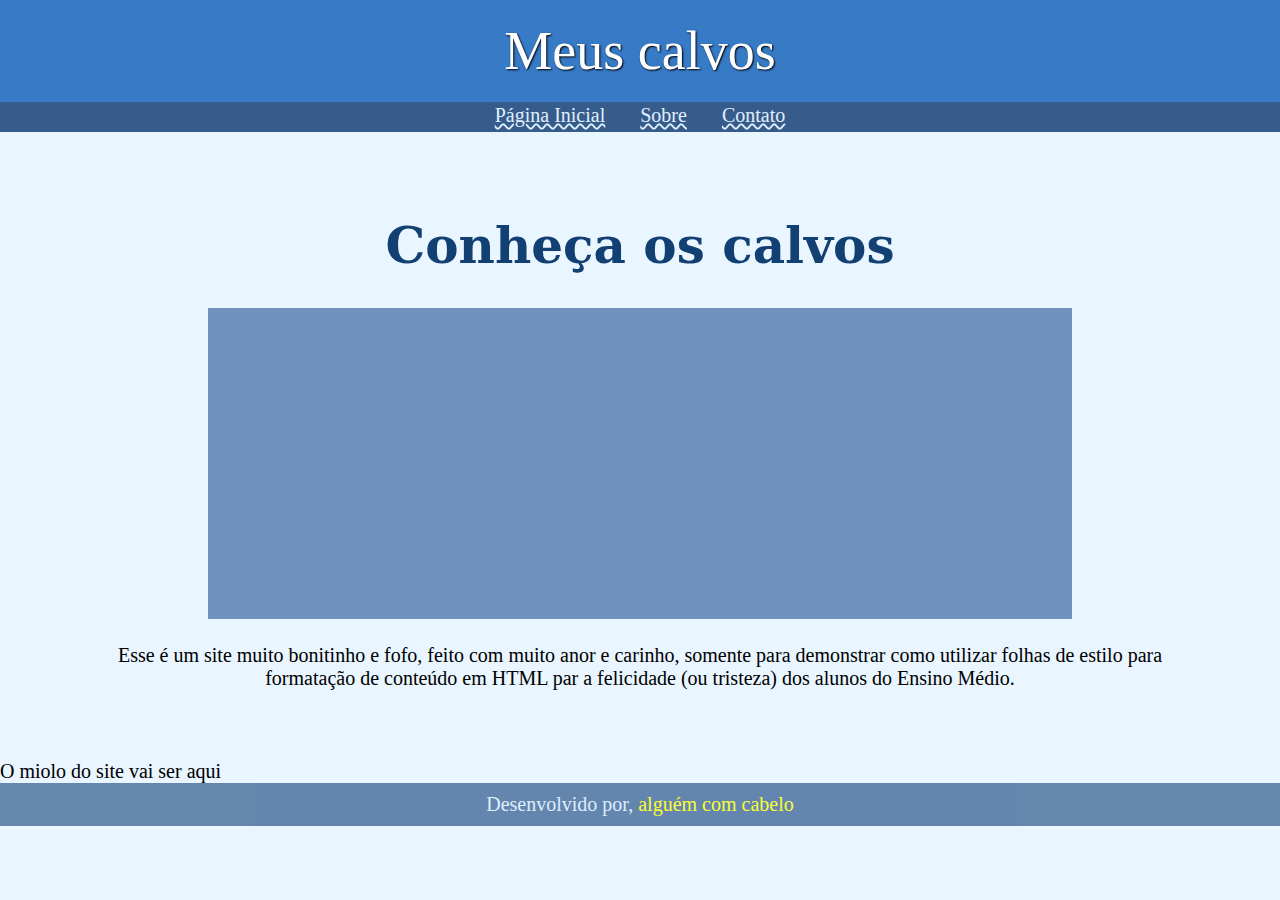
<file: index.html>
<!DOCTYPE html>
<html lang="pt-br">
<head>
    <meta charset="UTF-8">
    <title>Calvos</title>
    <link rel="stylesheet" type="text/css" href="css/estilos.css"/>
</head>
<body>
    <header>Meus calvos</header>
    <nav>
        <a href="index.html">Página Inicial</a>
        <a href="sobre.html">Sobre</a>
        <a href="contato.html">Contato</a>
    </nav>
<div id="container">
   <h1>Conheça os calvos</h1>
   <img id="img-home"
   src="Imagens/1.png"; 
   alt="Imagem legal";
   width="500px" 
   />
   <p>
    Esse é um site muito bonitinho e fofo,
    feito com muito anor e carinho, somente
    para demonstrar como utilizar folhas de estilo
    para formatação de conteúdo em HTML par a
    felicidade (ou tristeza) dos alunos do Ensino Médio.
</p>
</div>
<div>
    O miolo do site vai ser aqui
</div>
<footer>
    Desenvolvido por, <a href="#" target="_blank">alguém com cabelo</a>
</footer>
</body>
</html>
</file>
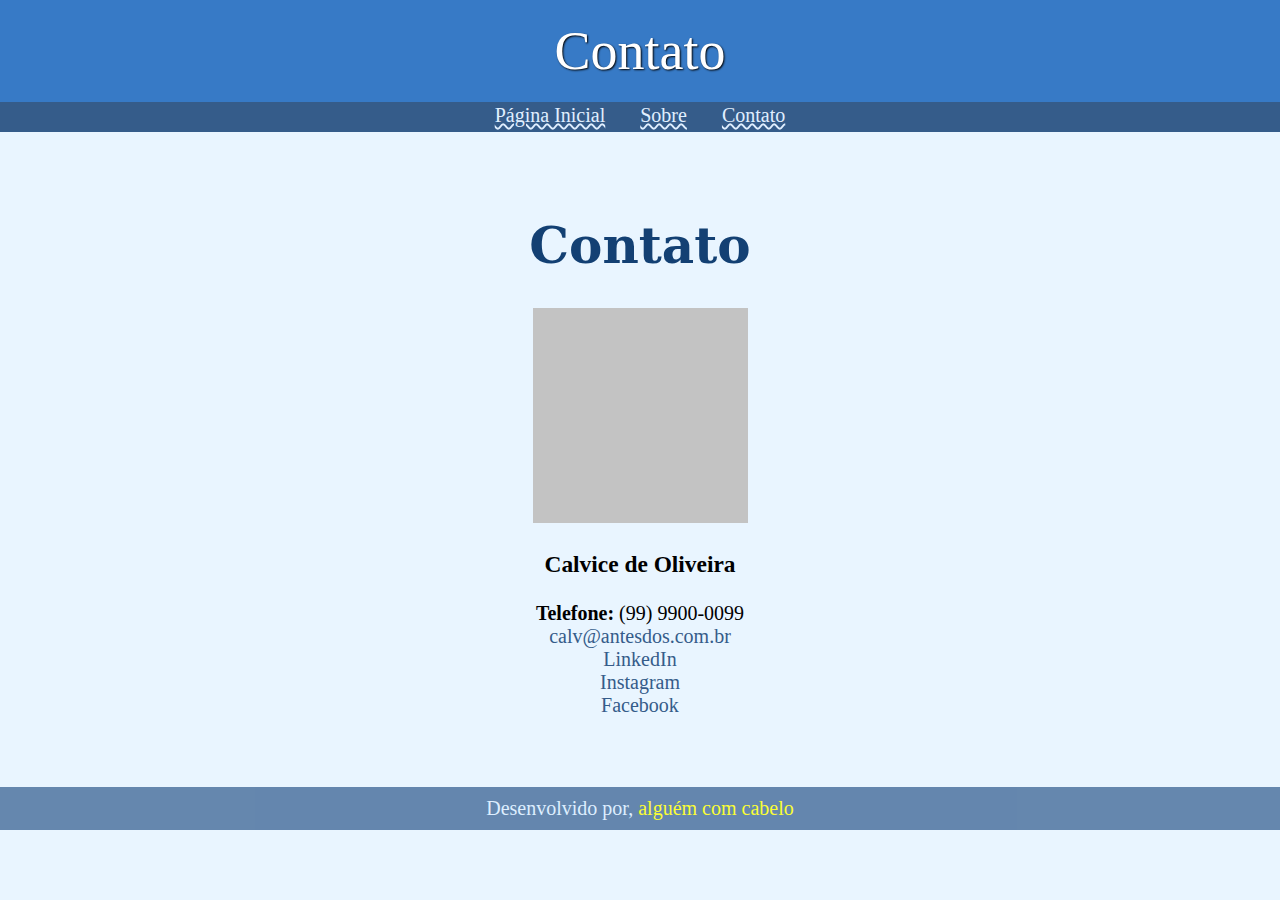
<file: contato.html>
<!DOCTYPE html>
<html lang="pt-br">
<head>
    <meta charset="UTF-8">
    <title>Contato</title>
    <link rel="stylesheet" type="text/css" href="css/estilos.css"/>
</head>
<body>
    <header>Contato</header>
    <nav>
        <a href="index.html">Página Inicial</a>
        <a href="sobre.html">Sobre</a>
        <a href="contato.html">Contato</a>
    </nav>
<div id="container">
   <h1>Contato</h1>
   <img id="img-avatar";
   src="Imagens/2.png";
   alt="Imagem do Avatar do autor";
   />
   <h3>Calvice de Oliveira</h3>
   <p id="dados-contato">
    <span class="negrito">Telefone:</span>
    (99) 9900-0099 <br>
    <a href="mailto: calv@antesdos.com.b">
        calv@antesdos.com.br
    </a>
    <br><a href="#" target="_blank">LinkedIn</a><Br>
    <a href="#" target="_blank">Instagram</a><br>
    <a href="#" target="_blank">Facebook</a><br>
   </p>
</div>
<footer>
    Desenvolvido por, <a href="#" target="_blank">alguém com cabelo</a>
</footer>
</body>
</html>
</file>
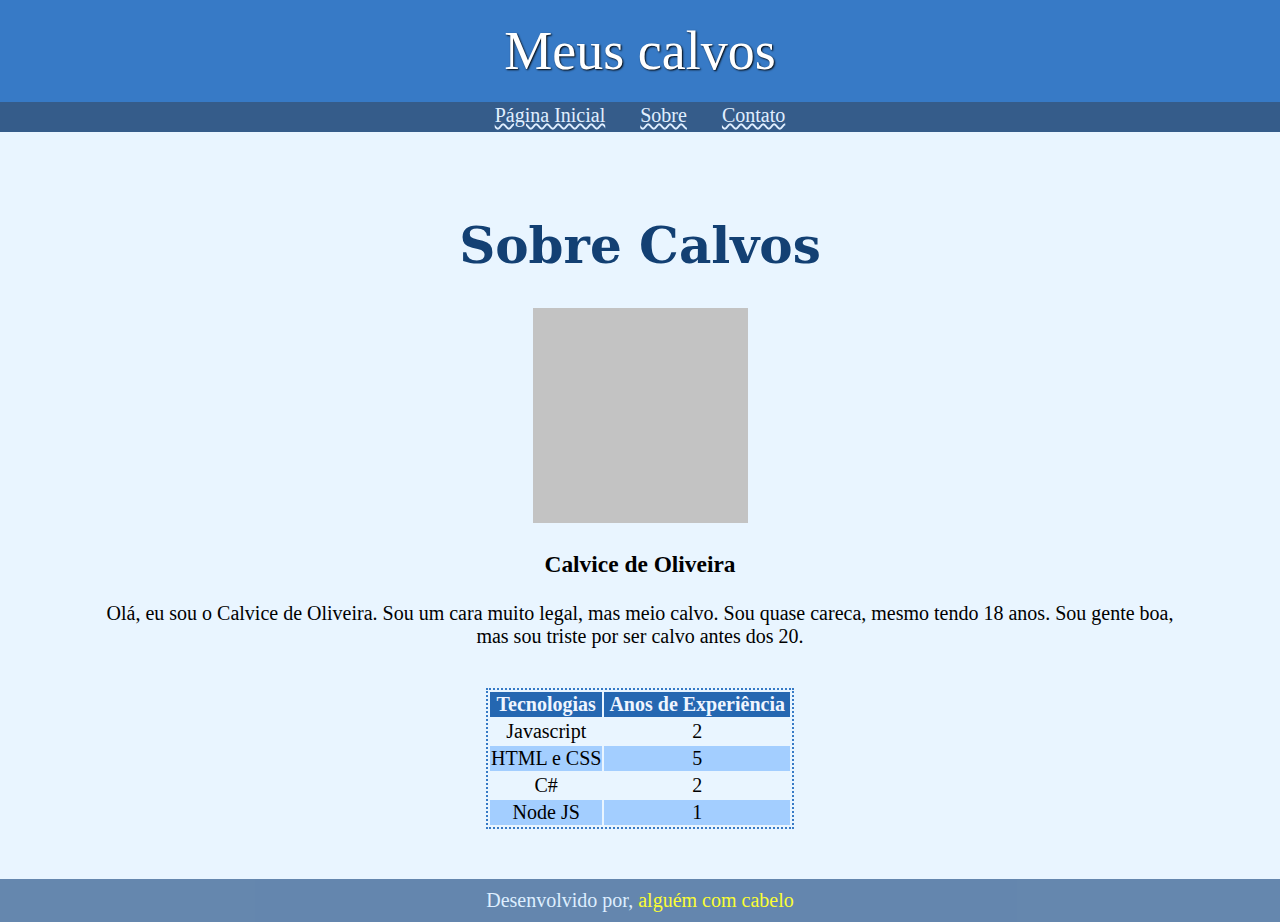
<file: sobre.html>
<!DOCTYPE html>
<html lang="pt-br">
<head>
    <meta charset="UTF-8">
    <title>Sobre Calvos</title>
    <link rel="stylesheet" type="text/css" href="css/estilos.css"/>
</head>
<body>
    <header>Meus calvos</header>
    <nav>
        <a href="index.html">Página Inicial</a>
        <a href="sobre.html">Sobre</a>
        <a href="contato.html">Contato</a>
    </nav>
<div id="container">
   <h1>Sobre Calvos</h1>
   <img id="img-avatar";
   src="Imagens/2.png";
   alt="Imagem do Avatar do autor";
   />
   <h3>Calvice de Oliveira</h3>
   <p>
    Olá, eu sou o Calvice de Oliveira. Sou um cara
    muito legal, mas meio calvo. Sou quase careca, 
    mesmo tendo 18 anos. Sou gente boa, mas sou 
    triste por ser calvo antes dos 20.
   </p>
   <table>
        <thead>
            <tr>
                <th>Tecnologias</t>
                <th>Anos de Experiência</th>
            </tr>
        </thead>
        <tbody>
            <tr>
                <td>Javascript</td>
                <td>2</td>
            </tr>
            <tr>
                <td>HTML e CSS</td>
                <td>5</td>
            </tr>
            <tr>
                <td>C#</td>
                <td>2</td>
            </tr>
            <tr>
                <td>Node JS</td>
                <td>1</td>
            </tr>
        </tbody>
   </table>
</div>
<footer>
    Desenvolvido por, <a href="#" target="_blank">alguém com cabelo</a>
</footer>
</body>
</html>
</file>
<file: css/estilos.css>
body {
    margin: 0px;
    font-family: 'Segoe UI';
    font-size: 20px;
    background-color: rgb(233, 245, 255);
}

header {
    background-color:#377ac6;
    text-align: center;
    color: #ffffff;
    font-family: Cambria, Cochin, Georgia, Times, 'Times New Roman', serif;
    font-size: 54px;
    text-shadow: 1px 1px 2px black;
    padding-top: 20px;
    padding-bottom: 20px;
}

nav {
    background-color: #355c8a;
    text-align: center;
    padding: 2px 0px 5px 0px;;
}

nav a {
color: rgb(224, 239, 255);
padding-left: 15px;
padding-right: 15px;
text-decoration: wavy underline;
}

nav a:hover {
    color: yellow;
    font-weight: bold;
}

#container {
padding: 50px 100px 50px 100px;
text-align: center;
}

h1 {
    font-family: 'serif';
    font-size: 50px;
    color: #134073;
}

#img-home{
    width: 80%;
}

footer {
    background-color: #436b9a;
    opacity: 80%;
    color: rgb(219, 237, 255);
    text-align: center;
    padding: 10px;
}

footer a {
    color: yellow;
    text-decoration: none;
}

footer a:hover {
    color: white;
}

#img-avatar {
    height: 215px;
    width: 215px;
}

table {
    border: 2px dotted #377ac6;
    margin-left: auto;
    margin-right: auto;
    margin-top: 40px;
}

th {
    background-color: #2567b1;
    color: rgb(239, 245, 255);
    padding-left: 5px;
    padding-right: 5px;
}

tr:nth-child(even) {
    background-color: #a3ceff;
}

.negrito {
    font-weight: bold;
}

#dados-contato a {
    text-decoration: none;
    color: #355c8a;
}

#dados-contato a:hover {
    font-weight: bold;
    color: yellowgreen;
}
</file>
